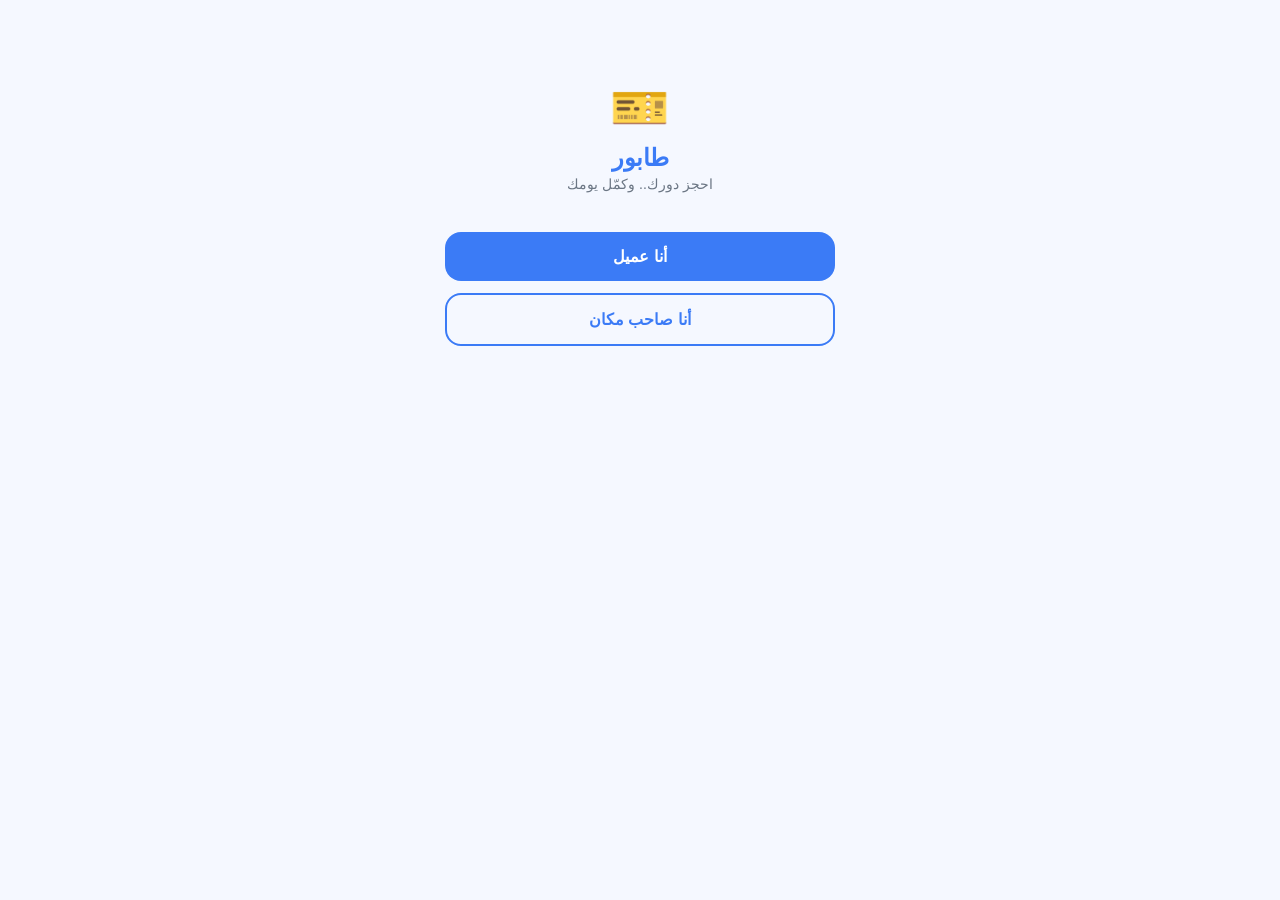
<file: web/index.html>
<!DOCTYPE html>
<html lang="ar" dir="rtl">
<head>
<meta charset="UTF-8">
<meta name="viewport" content="width=device-width, initial-scale=1.0">
<title>طابور — Taaboor</title>
<link rel="stylesheet" href="style.css">
</head>
<body>
  <div id="app"></div>
  <script src="data.js"></script>
  <script src="app.js"></script>
</body>
</html>
</file>
<file: web/style.css>
:root{
  --primary:#3B7BF6; --primary-dark:#2557C7; --success:#17A589; --warning:#F5A623;
  --error:#E74C3C; --bg:#F5F8FF; --surface:#FFFFFF; --text:#1B2430; --text2:#6B7684;
  --radius:18px;
}
*{box-sizing:border-box; margin:0; padding:0; font-family:'Segoe UI',Tahoma,Arial,sans-serif;}
html,body{height:100%;}
body{background:var(--bg); color:var(--text); direction:rtl;}
#app{max-width:430px; margin:0 auto; min-height:100vh; background:var(--bg); position:relative; padding-bottom:78px;}
.screen{padding:20px; animation:fadein .25s ease;}
@keyframes fadein{from{opacity:0; transform:translateY(6px);} to{opacity:1; transform:translateY(0);}}
h1{font-size:24px; margin-bottom:4px;}
h2{font-size:19px; margin-bottom:10px;}
.muted{color:var(--text2); font-size:14px;}
.center{text-align:center;}
.row{display:flex; align-items:center;}
.row-between{display:flex; align-items:center; justify-content:space-between;}
.gap-8{gap:8px;} .gap-12{gap:12px;}
.card{background:var(--surface); border-radius:var(--radius); padding:16px; box-shadow:0 2px 10px rgba(20,30,60,.06);}
.card-soft{background:#EDF2FF; border-radius:var(--radius); padding:16px;}
.btn{width:100%; padding:15px; border:none; border-radius:16px; font-size:16px; font-weight:600; cursor:pointer;}
.btn-primary{background:var(--primary); color:#fff;}
.btn-outline{background:transparent; color:var(--primary); border:2px solid var(--primary);}
.btn-sm{padding:8px 14px; border-radius:12px; font-size:13px; border:none; background:#EDF2FF; color:var(--primary); cursor:pointer;}
input,select{width:100%; padding:14px; border-radius:14px; border:1px solid #E1E7F5; background:#fff; font-size:15px; margin-top:6px;}
.search-bar{background:#fff; border:1px solid #E1E7F5; border-radius:16px; padding:14px 16px; color:var(--text2); cursor:pointer;}
.chip-row{display:flex; gap:10px; overflow-x:auto; padding-bottom:6px;}
.chip{flex:0 0 auto; background:#fff; border-radius:16px; padding:12px 16px; text-align:center; box-shadow:0 2px 8px rgba(20,30,60,.05); cursor:pointer; font-size:13px;}
.place-card{display:flex; gap:12px; align-items:center; margin-bottom:12px; cursor:pointer;}
.place-emoji{width:56px; height:56px; border-radius:16px; background:#EDF2FF; display:flex; align-items:center; justify-content:center; font-size:26px; flex-shrink:0;}
.dot{width:8px; height:8px; border-radius:50%; display:inline-block; margin-left:4px;}
.dot-open{background:var(--success);} .dot-closed{background:var(--error);}
.service-item{display:flex; justify-content:space-between; align-items:center; margin-bottom:10px; cursor:pointer; border:2px solid transparent;}
.service-item.selected{border-color:var(--primary); background:#EDF2FF;}
.token-number{font-size:56px; font-weight:800; color:var(--primary); text-align:center;}
.progress{height:10px; background:#E4EAF7; border-radius:8px; overflow:hidden; margin:16px 0;}
.progress-fill{height:100%; background:var(--primary); transition:width .6s ease;}
.bottom-nav{position:fixed; bottom:0; left:50%; transform:translateX(-50%); width:100%; max-width:430px; background:#fff; display:flex; border-top:1px solid #EEF1F8; z-index:10;}
.nav-item{flex:1; text-align:center; padding:10px 0; cursor:pointer; color:var(--text2); font-size:12px;}
.nav-item.active{color:var(--primary); font-weight:600;}
.nav-item .icon{font-size:20px; display:block;}
.status-open{color:var(--success);} .status-closed{color:var(--error);}
.status-full{color:var(--error);} .status-almost{color:var(--warning);}
.top-bar{display:flex; align-items:center; gap:10px; margin-bottom:16px;}
.back-btn{cursor:pointer; font-size:20px; background:none; border:none;}
.toast{position:fixed; top:20px; left:50%; transform:translateX(-50%); background:#1B2430; color:#fff; padding:12px 20px; border-radius:14px; z-index:100; font-size:14px; animation:fadein .2s ease;}
.settings-item{display:flex; justify-content:space-between; align-items:center; padding:14px 0; border-bottom:1px solid #EEF1F8;}
.stat-box{background:#EDF2FF; border-radius:14px; padding:14px; flex:1;}
.stat-box strong{display:block; font-size:20px;}
.qr-box{width:200px; height:200px; background:#EDF2FF; border-radius:16px; display:flex; align-items:center; justify-content:center; font-size:40px; margin:0 auto;}
.employee-btn{flex:1; padding:20px 8px; border-radius:16px; border:none; background:#EDF2FF; color:var(--text); font-weight:600; cursor:pointer; font-size:13px;}
.wizard-progress{height:6px; background:#E4EAF7; border-radius:6px; margin-bottom:16px;}
.wizard-progress-fill{height:100%; background:var(--primary); border-radius:6px; transition:width .3s ease;}
</file>
